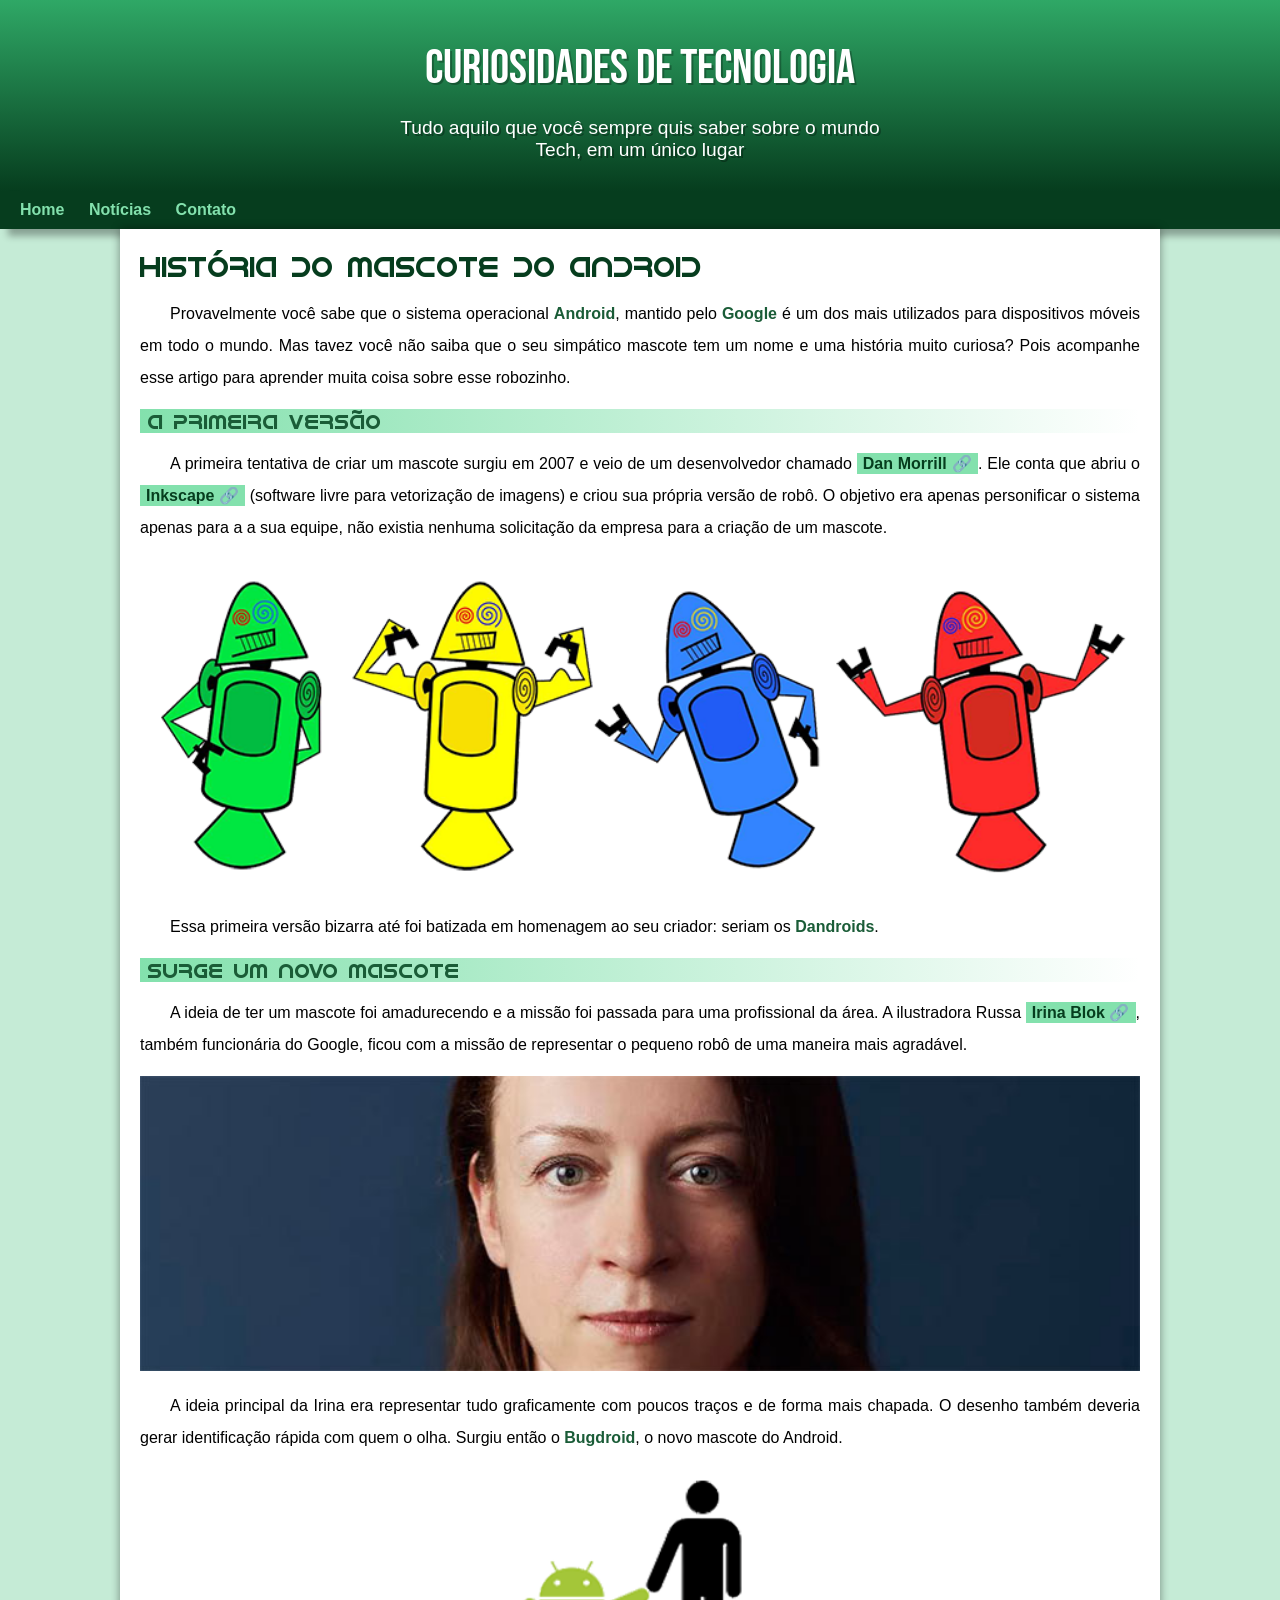
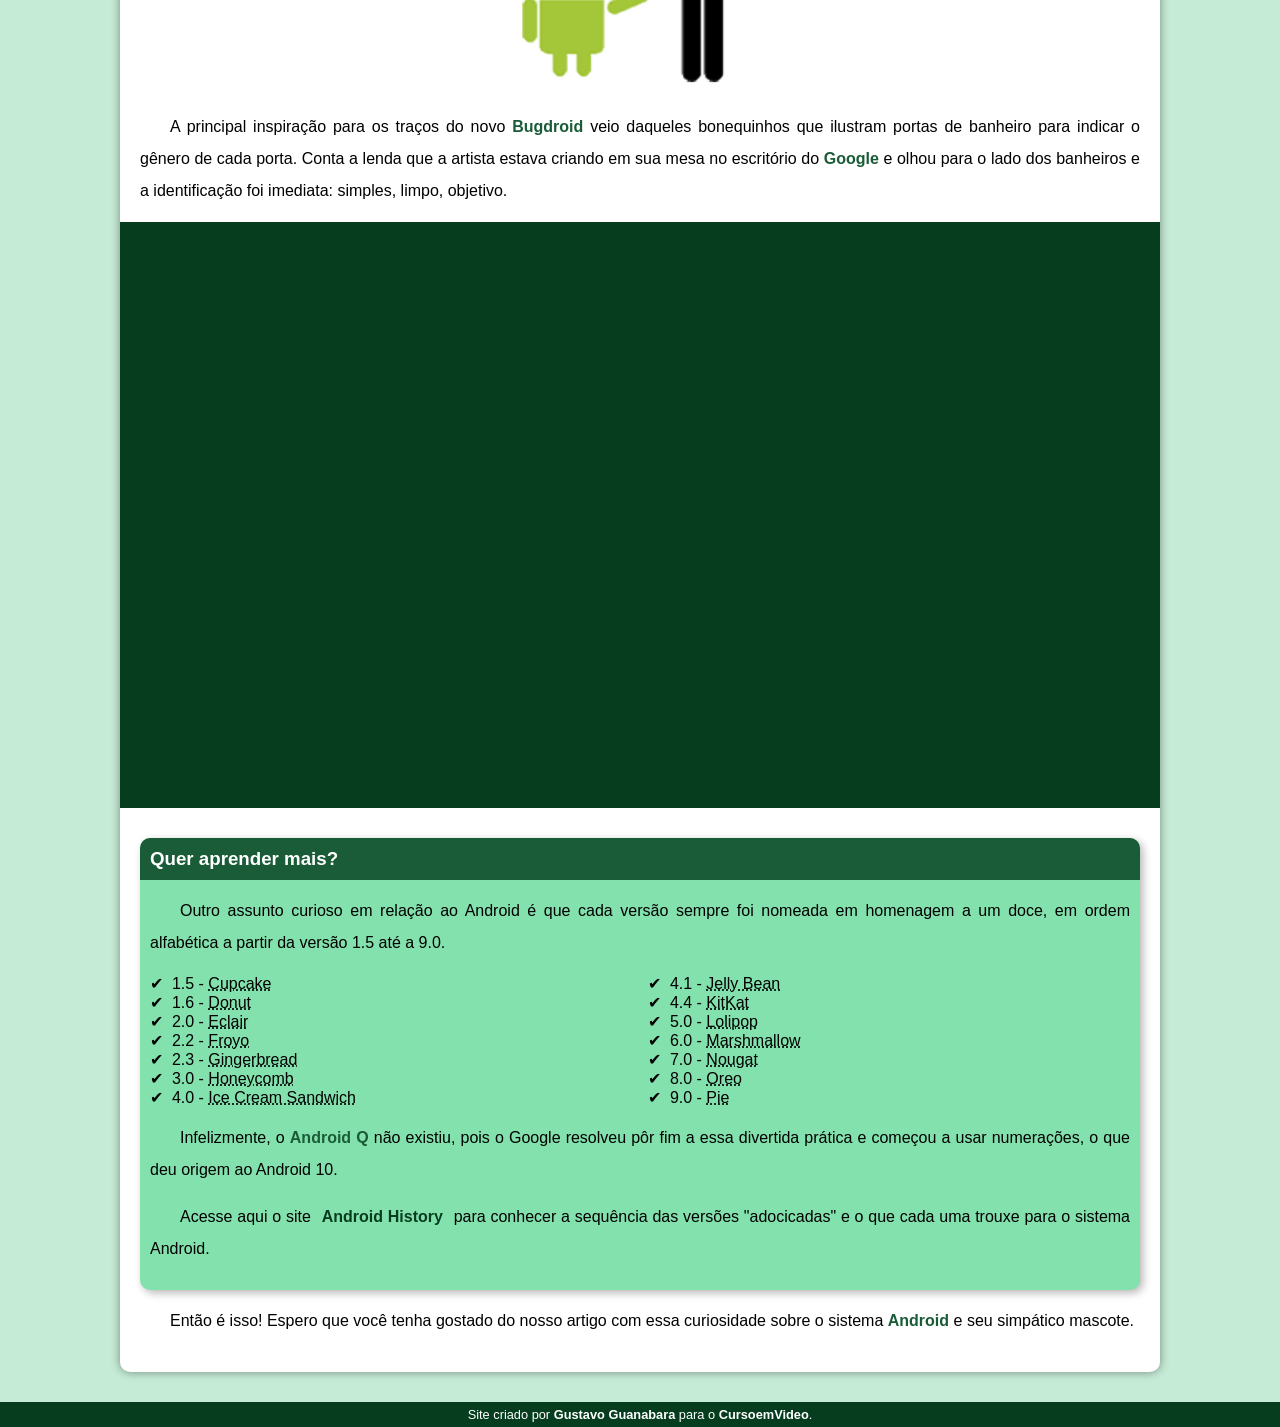
<file: index.html>
<!DOCTYPE html>
<html lang="pt-br">
<head>
    <meta charset="UTF-8">
    <meta name="viewport" content="width=device-width, initial-scale=1.0">
    <title>Como surgiu o mascote do Android</title>
    <link rel="shortcut icon" href="imagens/favicon.ico" type="image/x-icon">
    <link rel="stylesheet" href="estilo/style.css">
</head>
<body>
    <header>
        <h1>Curiosidades de Tecnologia</h1>
        <p>Tudo aquilo que você sempre quis saber sobre o mundo Tech, em um único lugar</p>
    </header>
    <nav>
        <a href="#">Home</a>
        <a href="#">Notícias</a>
        <a href="#">Contato</a>
    </nav>
    <main>
        <article>
            <h1>História do Mascote do Android</h1>

            <p>Provavelmente você sabe que o sistema operacional <strong>Android</strong>, mantido pelo <strong>Google</strong> é um dos mais utilizados para dispositivos móveis em todo o mundo. Mas tavez você não saiba que o seu simpático mascote tem um nome e uma história muito curiosa? Pois acompanhe esse artigo para aprender muita coisa sobre esse robozinho.</p>

            <h2>A primeira versão</h2>

            <p>A primeira tentativa de criar um mascote surgiu em 2007 e veio de um desenvolvedor chamado <a href="https://androidcommunity.com/dan-morrill-shows-us-the-android-mascot-that-almost-was-20130103/" class="externo" target="_blank">Dan Morrill</a>. Ele conta que abriu o <a href="https://inkscape.org/pt-br/" class="externo" target="_blank">Inkscape</a> (software livre para vetorização de imagens) e criou sua própria versão de robô. O objetivo era apenas personificar o sistema apenas para a a sua equipe, não existia nenhuma solicitação da empresa para a criação de um mascote.</p>

            <picture>
                <source media="(max-width: 670px)" srcset="imagens/dan-droids-pq.png">
                <img src="imagens/dan-droids.png" alt="Primeiro mascote do Android">
            </picture>

            <p>Essa primeira versão bizarra até foi batizada em homenagem ao seu criador: seriam os <strong>Dandroids</strong>.</p>

            <h2>Surge um novo mascote</h2>

            <p>A ideia de ter um mascote foi amadurecendo e a missão foi passada para uma profissional da área. A ilustradora Russa <a href="https://www.irinablok.com/android" class="externo" target="_blank">Irina Blok</a>, também funcionária do Google, ficou com a missão de representar o pequeno robô de uma maneira mais agradável.</p>

            <picture>
                <source media="(max-width: 670px)" srcset="imagens/irina-blok-pq.jpg">
                <img src="imagens/irina-blok.jpg" alt="Irina Blok, criadora do Bugdroid">
            </picture>

            <p>A ideia principal da Irina era representar tudo graficamente com poucos traços e de forma mais chapada. O desenho também deveria gerar identificação rápida com quem o olha. Surgiu então o <strong>Bugdroid</strong>, o novo mascote do Android.</p>

            <img src="imagens/bugdroid.png" class="pequena" alt="Bugdroid">

            <p>A principal inspiração para os traços do novo <strong>Bugdroid</strong> veio daqueles bonequinhos que ilustram portas de banheiro para indicar o gênero de cada porta. Conta a lenda que a artista estava criando em sua mesa no escritório do <strong>Google</strong> e olhou para o lado dos banheiros e a identificação foi imediata: simples, limpo, objetivo.</p>

            <div class="video"><iframe width="560" height="315" src="https://www.youtube.com/embed/l2UDgpLz20M?si=pcX2oH6bN6gPWde8" title="YouTube video player" frameborder="0" allow="accelerometer; autoplay; clipboard-write; encrypted-media; gyroscope; picture-in-picture; web-share" allowfullscreen></iframe></div>
            
            <aside>
                <h3>Quer aprender mais?</h3>

                <p>Outro assunto curioso em relação ao Android é que cada versão sempre foi nomeada em homenagem a um doce, em ordem alfabética a partir da versão 1.5 até a 9.0.</p>
                <ul>
                    <li>1.5 - <abbr title="Bolo de Copo">Cupcake</abbr></li>
                    <li>1.6 - <abbr title="Rosquinha">Donut</abbr></li>
                    <li>2.0 - <abbr title="Bomba">Eclair</abbr></li>
                    <li>2.2 - <abbr title="Iogurte Congelado">Froyo</abbr></li>
                    <li>2.3 - <abbr title="Biscoito de Gengibre">Gingerbread</abbr></li>
                    <li>3.0 - <abbr title="Favo de mel">Honeycomb</abbr></li>
                    <li>4.0 - <abbr title="Sandu~iche de Sorvete">Ice Cream Sandwich</abbr></li>
                    <li>4.1 - <abbr title="Jujuba">Jelly Bean</abbr></li>
                    <li>4.4 - <abbr title="kitkat">KitKat</abbr></li>
                    <li>5.0 - <abbr title="Pirulito">Lolipop</abbr></li>
                    <li>6.0 - <abbr title="Marshmallow">Marshmallow</abbr></li>
                    <li>7.0 - <abbr title="Torrone">Nougat</abbr></li>
                    <li>8.0 - <abbr title="Oreo">Oreo</abbr></li>
                    <li>9.0 - <abbr title="Torta">Pie</abbr></li>
                </ul>
                <p>Infelizmente, o <strong>Android Q</strong> não existiu, pois o Google resolveu pôr fim a essa divertida prática e começou a usar numerações, o que deu origem ao Android 10.</p>
                <p>Acesse aqui o site <a href="https://www.android.com/intl/en_uk/history/" target="_blank">Android History</a> para conhecer a sequência das versões "adocicadas" e o que cada uma trouxe para o sistema Android.</p>
            </aside>


            <p>Então é isso! Espero que você tenha gostado do nosso artigo com essa curiosidade sobre o sistema <strong>Android</strong> e seu simpático mascote.</p>
        </article>
    </main>
    <footer>
        <p>Site criado por <a href="https://gustavoguanabara.github.io/" target="_blank">Gustavo Guanabara</a> para o <a href="https://www.youtube.com/@CursoemVideo" target="_blank">CursoemVideo</a>.</p>
    </footer>
</body>
</html>
</file>
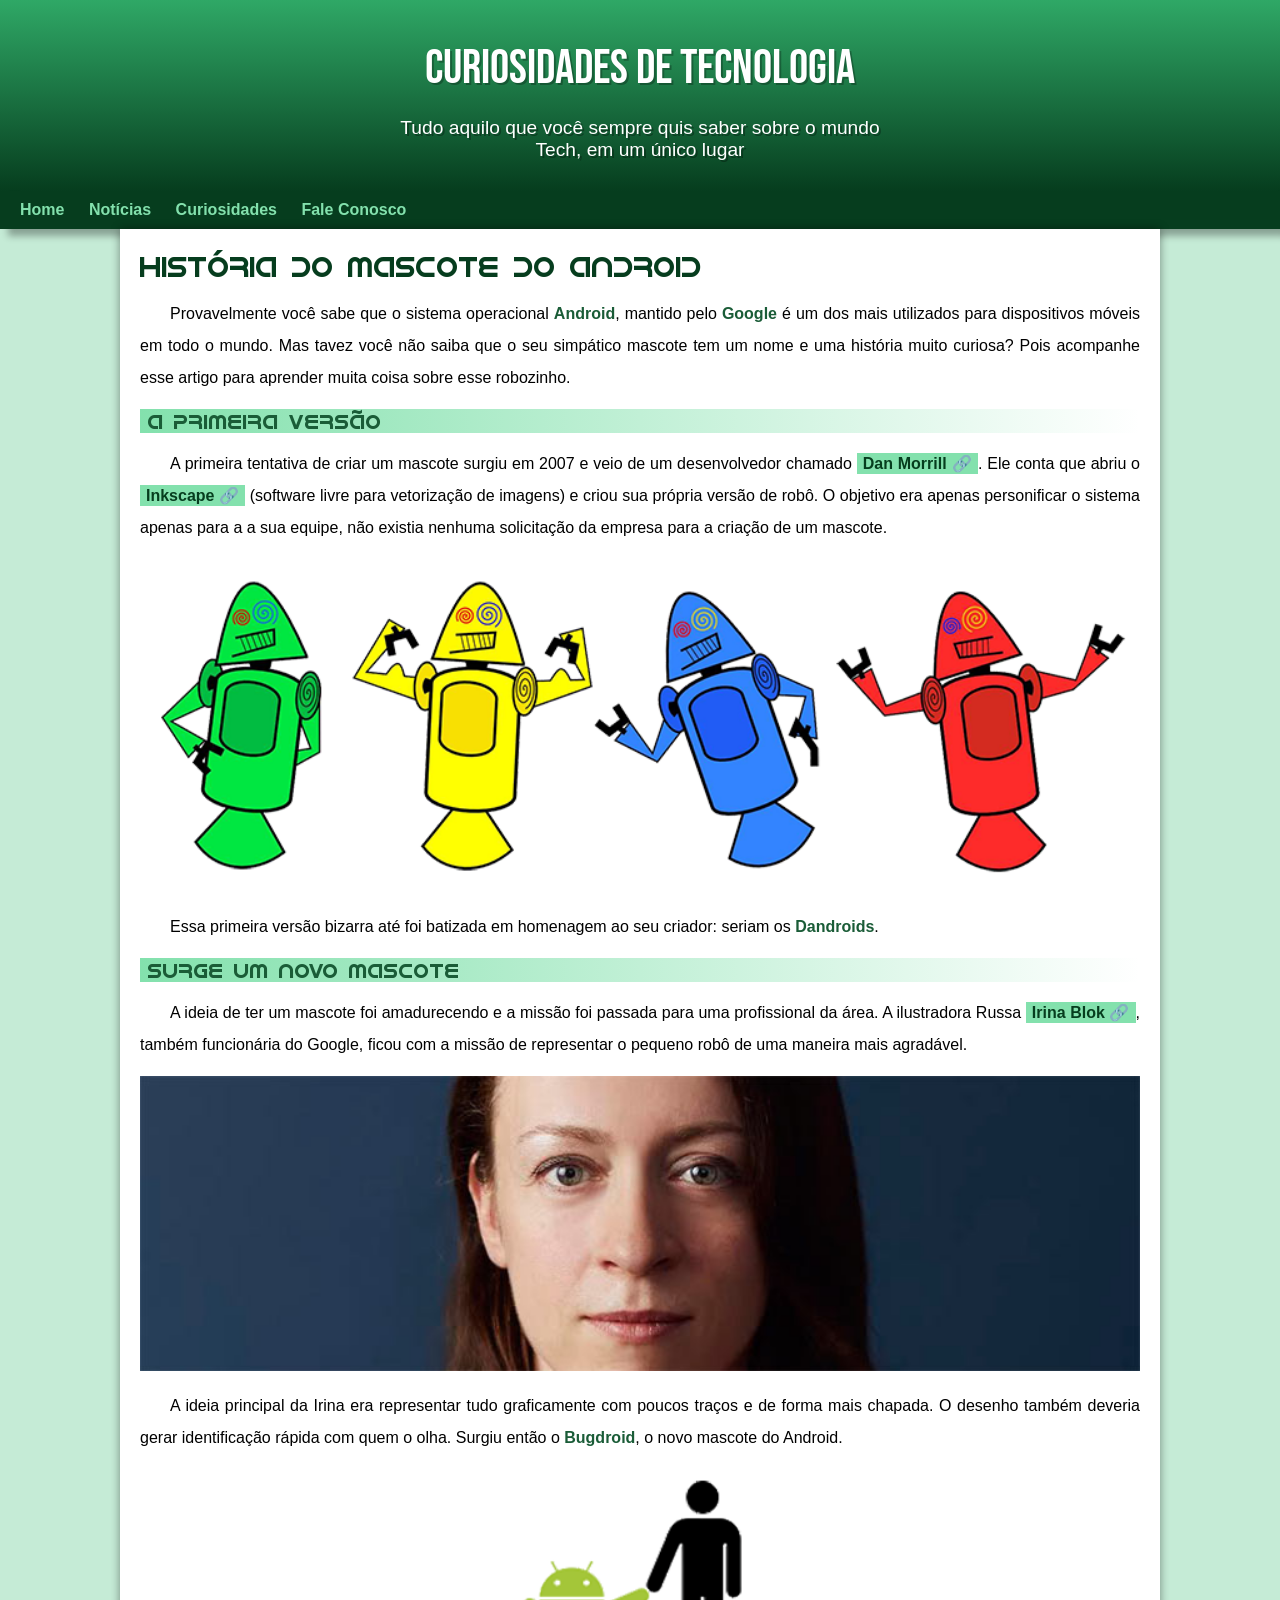
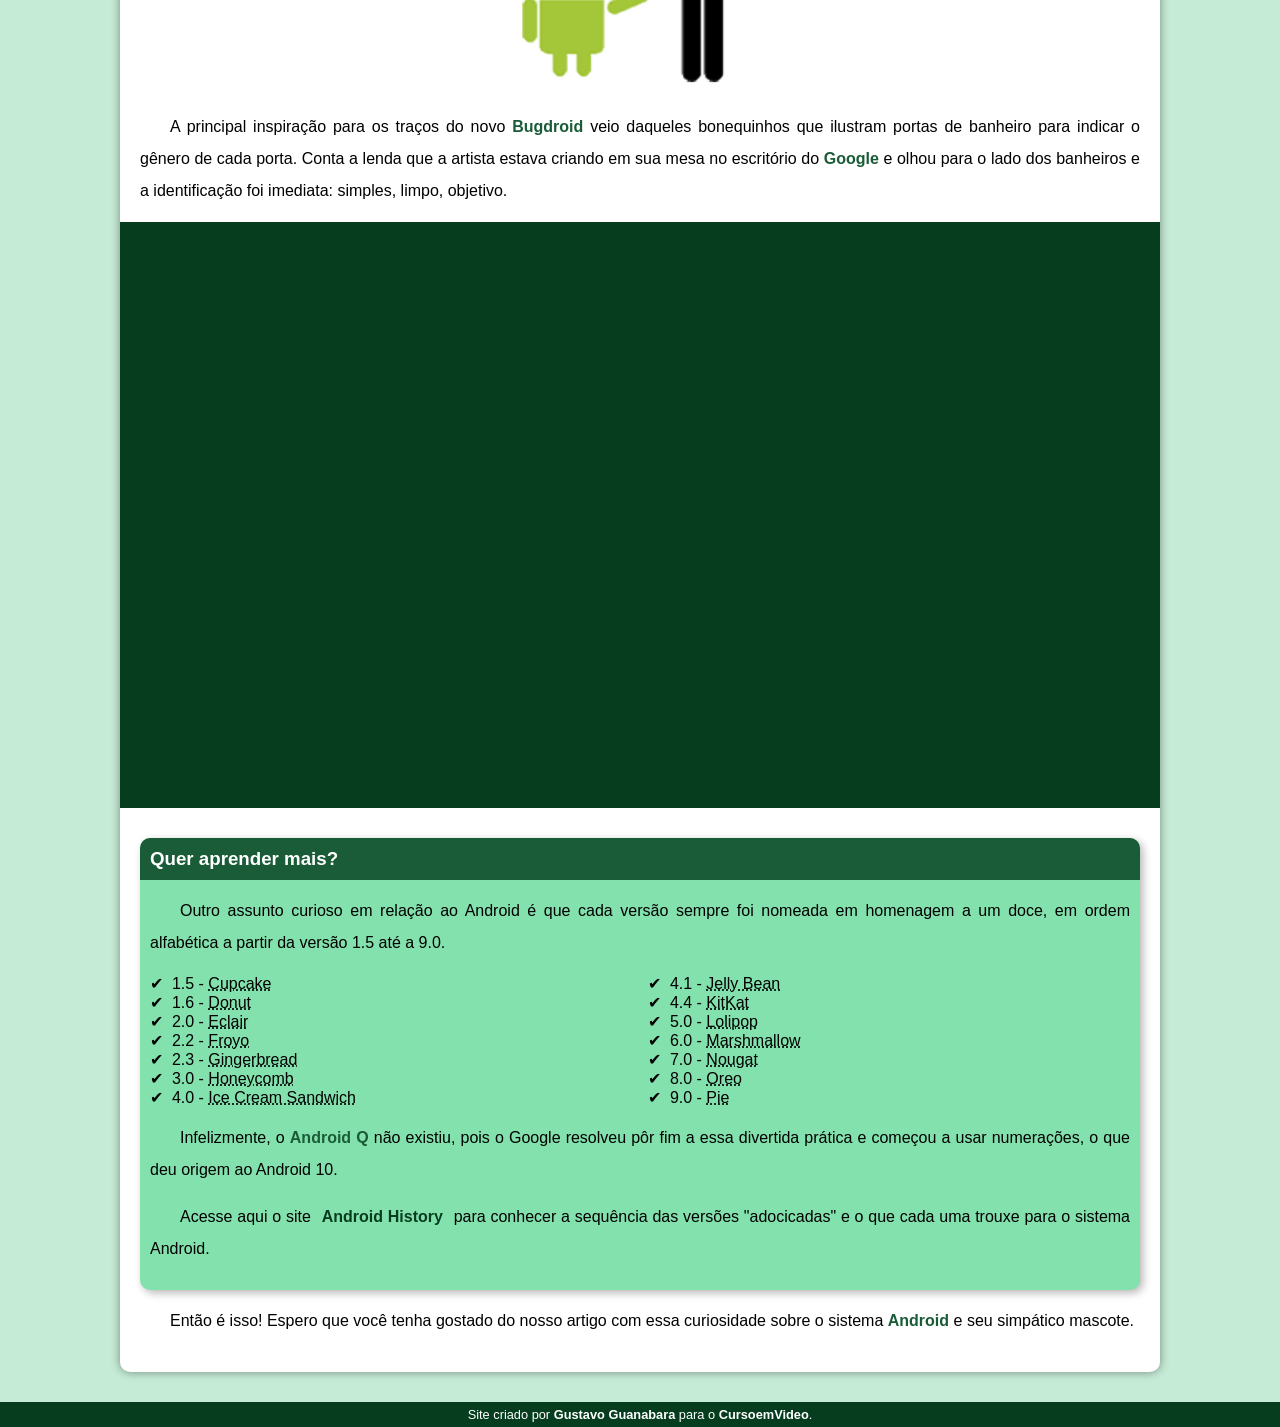
<file: android.html>
<!DOCTYPE html>
<html lang="pt-br">
<head>
    <meta charset="UTF-8">
    <meta name="viewport" content="width=device-width, initial-scale=1.0">
    <title>Como surgiu o mascote do Android</title>
    <link rel="shortcut icon" href="imagens/favicon.ico" type="image/x-icon">
    <link rel="stylesheet" href="estilo/style.css">
</head>
<body>
    <header>
        <h1>Curiosidades de Tecnologia</h1>
        <p>Tudo aquilo que você sempre quis saber sobre o mundo Tech, em um único lugar</p>
    </header>
    <nav>
        <a href="#">Home</a>
        <a href="#">Notícias</a>
        <a href="#">Curiosidades</a>
        <a href="#">Fale Conosco</a>
    </nav>
    <main>
        <article>
            <h1>História do Mascote do Android</h1>

            <p>Provavelmente você sabe que o sistema operacional <strong>Android</strong>, mantido pelo <strong>Google</strong> é um dos mais utilizados para dispositivos móveis em todo o mundo. Mas tavez você não saiba que o seu simpático mascote tem um nome e uma história muito curiosa? Pois acompanhe esse artigo para aprender muita coisa sobre esse robozinho.</p>

            <h2>A primeira versão</h2>

            <p>A primeira tentativa de criar um mascote surgiu em 2007 e veio de um desenvolvedor chamado <a href="https://androidcommunity.com/dan-morrill-shows-us-the-android-mascot-that-almost-was-20130103/" class="externo" target="_blank">Dan Morrill</a>. Ele conta que abriu o <a href="https://inkscape.org/pt-br/" class="externo" target="_blank">Inkscape</a> (software livre para vetorização de imagens) e criou sua própria versão de robô. O objetivo era apenas personificar o sistema apenas para a a sua equipe, não existia nenhuma solicitação da empresa para a criação de um mascote.</p>

            <picture>
                <source media="(max-width: 670px)" srcset="imagens/dan-droids-pq.png">
                <img src="imagens/dan-droids.png" alt="Primeiro mascote do Android">
            </picture>

            <p>Essa primeira versão bizarra até foi batizada em homenagem ao seu criador: seriam os <strong>Dandroids</strong>.</p>

            <h2>Surge um novo mascote</h2>

            <p>A ideia de ter um mascote foi amadurecendo e a missão foi passada para uma profissional da área. A ilustradora Russa <a href="https://www.irinablok.com/android" class="externo" target="_blank">Irina Blok</a>, também funcionária do Google, ficou com a missão de representar o pequeno robô de uma maneira mais agradável.</p>

            <picture>
                <source media="(max-width: 670px)" srcset="imagens/irina-blok-pq.jpg">
                <img src="imagens/irina-blok.jpg" alt="Irina Blok, criadora do Bugdroid">
            </picture>

            <p>A ideia principal da Irina era representar tudo graficamente com poucos traços e de forma mais chapada. O desenho também deveria gerar identificação rápida com quem o olha. Surgiu então o <strong>Bugdroid</strong>, o novo mascote do Android.</p>

            <img src="imagens/bugdroid.png" class="pequena" alt="Bugdroid">

            <p>A principal inspiração para os traços do novo <strong>Bugdroid</strong> veio daqueles bonequinhos que ilustram portas de banheiro para indicar o gênero de cada porta. Conta a lenda que a artista estava criando em sua mesa no escritório do <strong>Google</strong> e olhou para o lado dos banheiros e a identificação foi imediata: simples, limpo, objetivo.</p>

            <div class="video"><iframe width="560" height="315" src="https://www.youtube.com/embed/l2UDgpLz20M?si=pcX2oH6bN6gPWde8" title="YouTube video player" frameborder="0" allow="accelerometer; autoplay; clipboard-write; encrypted-media; gyroscope; picture-in-picture; web-share" allowfullscreen></iframe></div>
            
            <aside>
                <h3>Quer aprender mais?</h3>

                <p>Outro assunto curioso em relação ao Android é que cada versão sempre foi nomeada em homenagem a um doce, em ordem alfabética a partir da versão 1.5 até a 9.0.</p>
                <ul>
                    <li>1.5 - <abbr title="Bolo de Copo">Cupcake</abbr></li>
                    <li>1.6 - <abbr title="Rosquinha">Donut</abbr></li>
                    <li>2.0 - <abbr title="Bomba">Eclair</abbr></li>
                    <li>2.2 - <abbr title="Iogurte Congelado">Froyo</abbr></li>
                    <li>2.3 - <abbr title="Biscoito de Gengibre">Gingerbread</abbr></li>
                    <li>3.0 - <abbr title="Favo de mel">Honeycomb</abbr></li>
                    <li>4.0 - <abbr title="Sandu~iche de Sorvete">Ice Cream Sandwich</abbr></li>
                    <li>4.1 - <abbr title="Jujuba">Jelly Bean</abbr></li>
                    <li>4.4 - <abbr title="kitkat">KitKat</abbr></li>
                    <li>5.0 - <abbr title="Pirulito">Lolipop</abbr></li>
                    <li>6.0 - <abbr title="Marshmallow">Marshmallow</abbr></li>
                    <li>7.0 - <abbr title="Torrone">Nougat</abbr></li>
                    <li>8.0 - <abbr title="Oreo">Oreo</abbr></li>
                    <li>9.0 - <abbr title="Torta">Pie</abbr></li>
                </ul>
                <p>Infelizmente, o <strong>Android Q</strong> não existiu, pois o Google resolveu pôr fim a essa divertida prática e começou a usar numerações, o que deu origem ao Android 10.</p>
                <p>Acesse aqui o site <a href="https://www.android.com/intl/en_uk/history/" target="_blank">Android History</a> para conhecer a sequência das versões "adocicadas" e o que cada uma trouxe para o sistema Android.</p>
            </aside>


            <p>Então é isso! Espero que você tenha gostado do nosso artigo com essa curiosidade sobre o sistema <strong>Android</strong> e seu simpático mascote.</p>
        </article>
    </main>
    <footer>
        <p>Site criado por <a href="https://gustavoguanabara.github.io/" target="_blank">Gustavo Guanabara</a> para o <a href="https://www.youtube.com/@CursoemVideo" target="_blank">CursoemVideo</a>.</p>
    </footer>
</body>
</html>
</file>
<file: estilo/style.css>
@charset "UTF-8";

@import url('https://fonts.googleapis.com/css2?family=Bebas+Neue&display=swap');

@font-face {
    font-family: 'Android';
    src: url('../fontes/idroid.otf') format('opentype');
    font-weight: normal;
}

:root {
    --cor0: #c5ebd6;
    --cor1: #83e1ad;
    --cor2: #3ddc84;
    --cor3: #2fa866;
    --cor4: #1a5c37;
    --cor5: #063d1e;

    --fonte-padrao: Arial, Verdana, Helvetica, sans-serif;
    --fonte-destaque:'Bebas Neue', cursive;
    --fonte-android: 'Android', cursive;
}

* {
    margin: 0;
    padding: 0;
}

body {
    background-color: var(--cor0);
    font-family: var(--fonte-padrao);
}

a.externo::after {
    content: '\00A0\1F517';
}

header {
    background-image: linear-gradient(to bottom, var(--cor3), var(--cor5));
    min-height: 150px;
    text-align: center;
    padding-top: 40px;
}

header > h1 {
    color: white;
    font-family: var(--fonte-destaque);
    font-size: 3em;
    font-weight: normal;
    margin-bottom: 20px;
    text-shadow: 2px 2px 0px rgba(0, 0, 0, 0.267);
}

header > p {
    font-family: var(--fonte-padrao);
    font-size: 1.2em;
    color: white;
    max-width: 500px;
    padding-right: 10px;
    padding-left: 10px;
    margin: auto;
    padding-bottom: 30px;
    text-shadow: 2px 2px 0px rgba(0, 0, 0, 0.315);
}

nav {
    background-color: var(--cor5);
    padding: 10px;
    box-shadow: 8px 7px 7px rgba(0, 0, 0, 0.315);
}

nav > a {
    color: var(--cor1);
    padding: 10px;
    border-radius: 5px;
    text-decoration: none;
    font-weight: bold;
    transition-duration: 0.5s;
}

nav > a:hover {
    background-color: var(--cor3);
    color: var(--cor5);
}

main {
    min-width: 300px;
    max-width: 1000px;
    padding: 20px;
    margin: auto;
    margin-bottom: 30px;
    background-color: white;
    box-shadow: 0px 0px 10px rgba(0, 0, 0, 0.418);
    border-radius: 0px 0px 10px 10px;
}

main h1 {
    color: var(--cor5);
    font-family: var(--fonte-android);
    font-weight: normal;
    font-size: 1.8em;
}

main h2 {
    font-family: var(--fonte-android);
    color: var(--cor4);
    font-size: 1.3em;
    font-weight: normal;
    background-image: linear-gradient(to right, var(--cor1), transparent);
    text-indent: 8px;
}

main p {
    margin: 15px 0px 15px 0px;
    text-align: justify;
    text-indent: 30px;
    font-size: 1em;
    line-height: 2em;
}

main strong {
    color: var(--cor4);
    font-weight: bold;
}

main a {
    text-decoration: none;
    font-weight: bold;
    color: var(--cor5);
    background-color: var(--cor1);
    padding: 2px 6px;
}

main a:hover {
    text-decoration: underline;
    color: var(--cor4);
}

main img {
    width: 100%;
}

main img.pequena {
    max-width: 350px;
    display: block;
    margin: auto;
}

/*Neste bloco configuro a div que abriga o iframe, assim o video fica responsivo */

div.video {
    background-color: var(--cor5);
    margin: 0px -20px 30px -20px;
    padding: 20px;
    padding-bottom: 56.6%;
    position: relative;
}

div.video > iframe {
    position: absolute;
    top: 5%;
    left: 5%;
    width: 90%;
    height: 90%;
}

/*Fim do bloco*/

aside {
    background-color: var(--cor1);
    padding: 10px;
    border-radius: 10px;
    box-shadow: 3px 3px 8px rgba(0, 0, 0, 0.285);
}

aside > h3 {
    background-color: var(--cor4);
    color: white;
    padding: 10px;
    margin: -10px -10px 0px -10px;
    border-radius: 10px 10px 0px 0px;
}

aside > ul {
    list-style-type: '\2714\00A0\00A0'; /*espaçamento não compatível com  todos os navegadores*/
    list-style-position: inside;
    columns: 2; 
}

footer {
    background-color: var(--cor5);
    color: white;
    text-align: center;
    font-size: 0.8em;
    padding: 5px;
}

footer a {
    color: white;
    font-weight: bolder;
    text-decoration: none;
}

footer a:hover {
    text-decoration: underline;
    color: var(--cor1);
}
</file>
